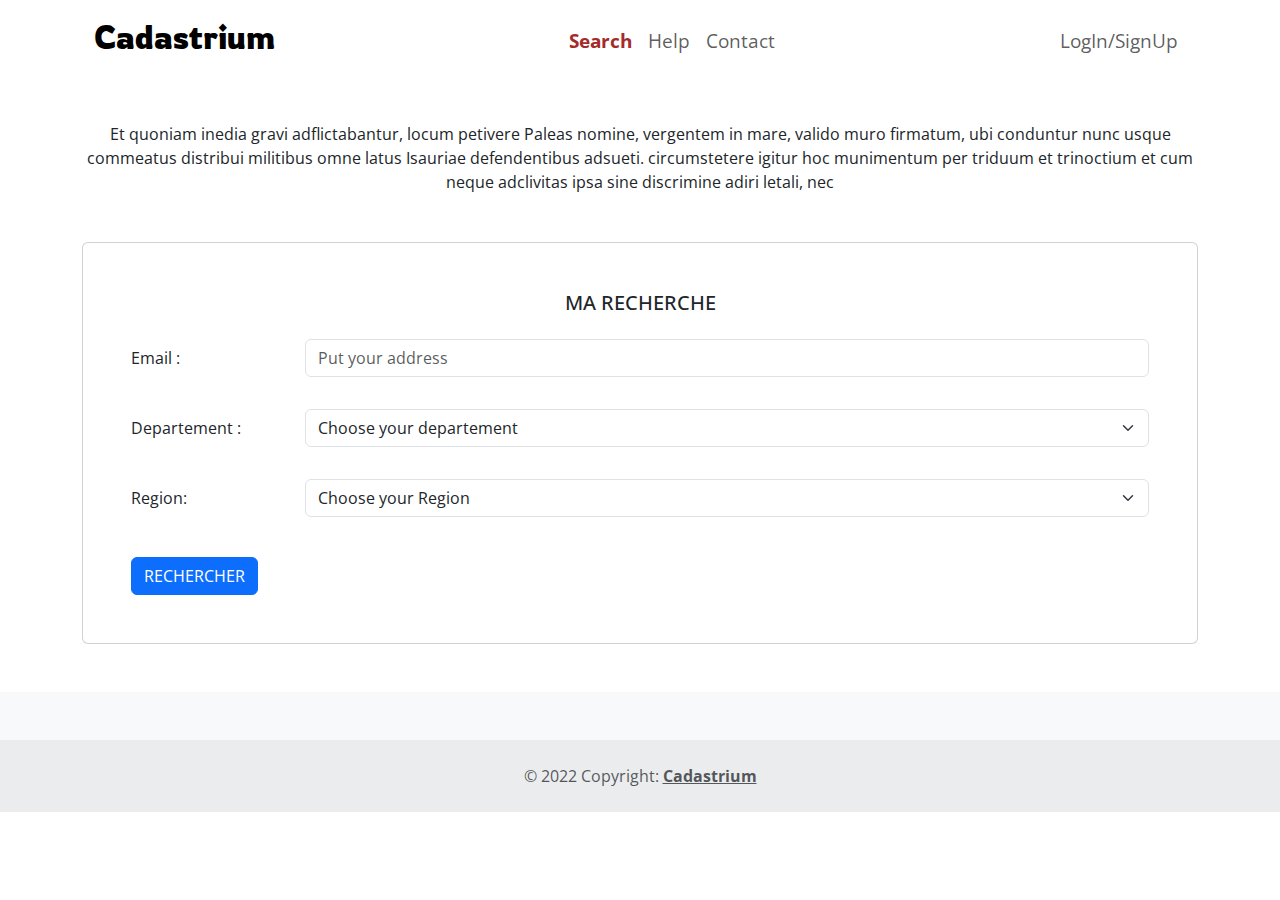
<file: index.html>
<!doctype html>
<html lang="en">

<head>
  <!-- Required meta tags -->
  <meta charset="UTF-8">
  <meta http-equiv="X-UA-Compatible" content="IE=edge">
  <meta name="viewport" content="width=device-width, initial-scale=1.0">

  <!-- Bootstrap CSS -->
  <link href="https://cdn.jsdelivr.net/npm/bootstrap@5.1.3/dist/css/bootstrap.min.css" rel="stylesheet">

  <!-- GOOGLE FONTS -->
  <link rel="preconnect" href="https://fonts.googleapis.com">
  <link rel="preconnect" href="https://fonts.gstatic.com" crossorigin>
  <link href="https://fonts.googleapis.com/css2?family=Open+Sans:wght@300;400;600&family=Rowdies:wght@300&display=swap"
    rel="stylesheet">

  <!-- STYLES -->
  <link rel="stylesheet" href="assets/styles.css">

  <title>Cadastrium</title>
</head>

<body>

  <div class="container">
    <nav class="navbar navbar-expand-lg navbar-light">
      <div class="container-fluid">
        <a href="#" class="navbar-brand brand">Cadastrium</a>
        <button type="button" class="navbar-toggler" data-bs-toggle="collapse" data-bs-target="#navbarCollapse">
          <span class="navbar-toggler-icon"></span>
        </button>
        <div class="collapse navbar-collapse" id="navbarCollapse">
          <div class="navbar-nav ms-auto px-5 pt-2">
            <a href="#" class="nav-item nav-link active">Search</a>
            <a href="#" class="nav-item nav-link">Help</a>
            <a href="#" class="nav-item nav-link">Contact</a>
          </div>
          <div class="navbar-nav ms-auto pt-2">
            <a href="#" class="nav-item nav-link">LogIn/SignUp</a>
          </div>
        </div>
      </div>
    </nav>
  </div>

  <section class="container">
    <div class="banner-text my-5">
      <p class="text-center">Et quoniam inedia gravi adflictabantur, locum petivere Paleas nomine, vergentem in mare,
        valido muro firmatum,
        ubi conduntur nunc usque commeatus distribui militibus omne latus Isauriae defendentibus adsueti. circumstetere
        igitur hoc munimentum per triduum et trinoctium et cum neque adclivitas ipsa sine discrimine adiri letali, nec
      </p>
    </div>

    <div class="form my-2">
      <div class="card">
        <div class="card-body p-5">
          <h5 class="card-title text-center">MA RECHERCHE</h5>
          <form>
            <div class="form-group row py-3">
              <label for="colFormLabel" class="col-sm-2 col-form-label">Email :</label>
              <div class="col-sm-10">
                <input type="email" class="form-control" id="colFormLabel" placeholder="Put your address">
              </div>
            </div>
            <div class="form-group row  py-3">
              <label for="colFormLabelLg" class="col-sm-2 col-form-label">Departement : </label>
              <div class="col-sm-10">
                <select class="form-select" aria-label="Default select example">
                  <option selected>Choose your departement</option>
                  <option value="1">One</option>
                  <option value="2">Two</option>
                  <option value="3">Three</option>
                </select>
              </div>
            </div>
            <div class="form-group row py-3">
              <label for="colFormLabelLg" class="col-sm-2 col-form-label ">Region: </label>
              <div class="col-sm-10">
                <select class="form-select" aria-label="Default select example">
                  <option selected>Choose your Region</option>
                  <option value="1">One</option>
                  <option value="2">Two</option>
                  <option value="3">Three</option>
                </select>
              </div>
            </div>
          </form>

          <div class="button pt-4 m-auto">
            <button type="button" class="btn btn-primary">RECHERCHER</button>
          </div>
        </div>

      </div>
    </div>


  </section>

  <!-- Footer -->
<footer class="text-center text-lg-start bg-light text-muted pt-5 mt-5">

  <!-- Copyright -->
  <div class="text-center p-4" style="background-color: rgba(0, 0, 0, 0.05);">
    © 2022 Copyright:
    <a class="text-reset fw-bold" href="#">Cadastrium</a>
  </div>
  <!-- Copyright -->
</footer>
<!-- Footer -->


  <!-- Option 1: Bootstrap Bundle with Popper -->
  <script src="https://cdn.jsdelivr.net/npm/bootstrap@5.1.3/dist/js/bootstrap.bundle.min.js"></script>
</body>

</html>
</file>
<file: assets/styles.css>
/* GOOGLE FONTS IMPORT */

@import url('https://fonts.googleapis.com/css2?family=Open+Sans:wght@300;400;600&family=Rowdies:wght@300&display=swap');

body {
    font-family: 'Open Sans', sans-serif;
}

.active {
    color: brown !important;
    font-weight: 700;
    font-size: 1.2rem;
}

.nav-link{
    font-size: 1.2rem;
}

/* LOGO */
.brand {
    font-family: 'Rowdies', cursive;
    font-size: 2rem;
}

/* */
</file>
